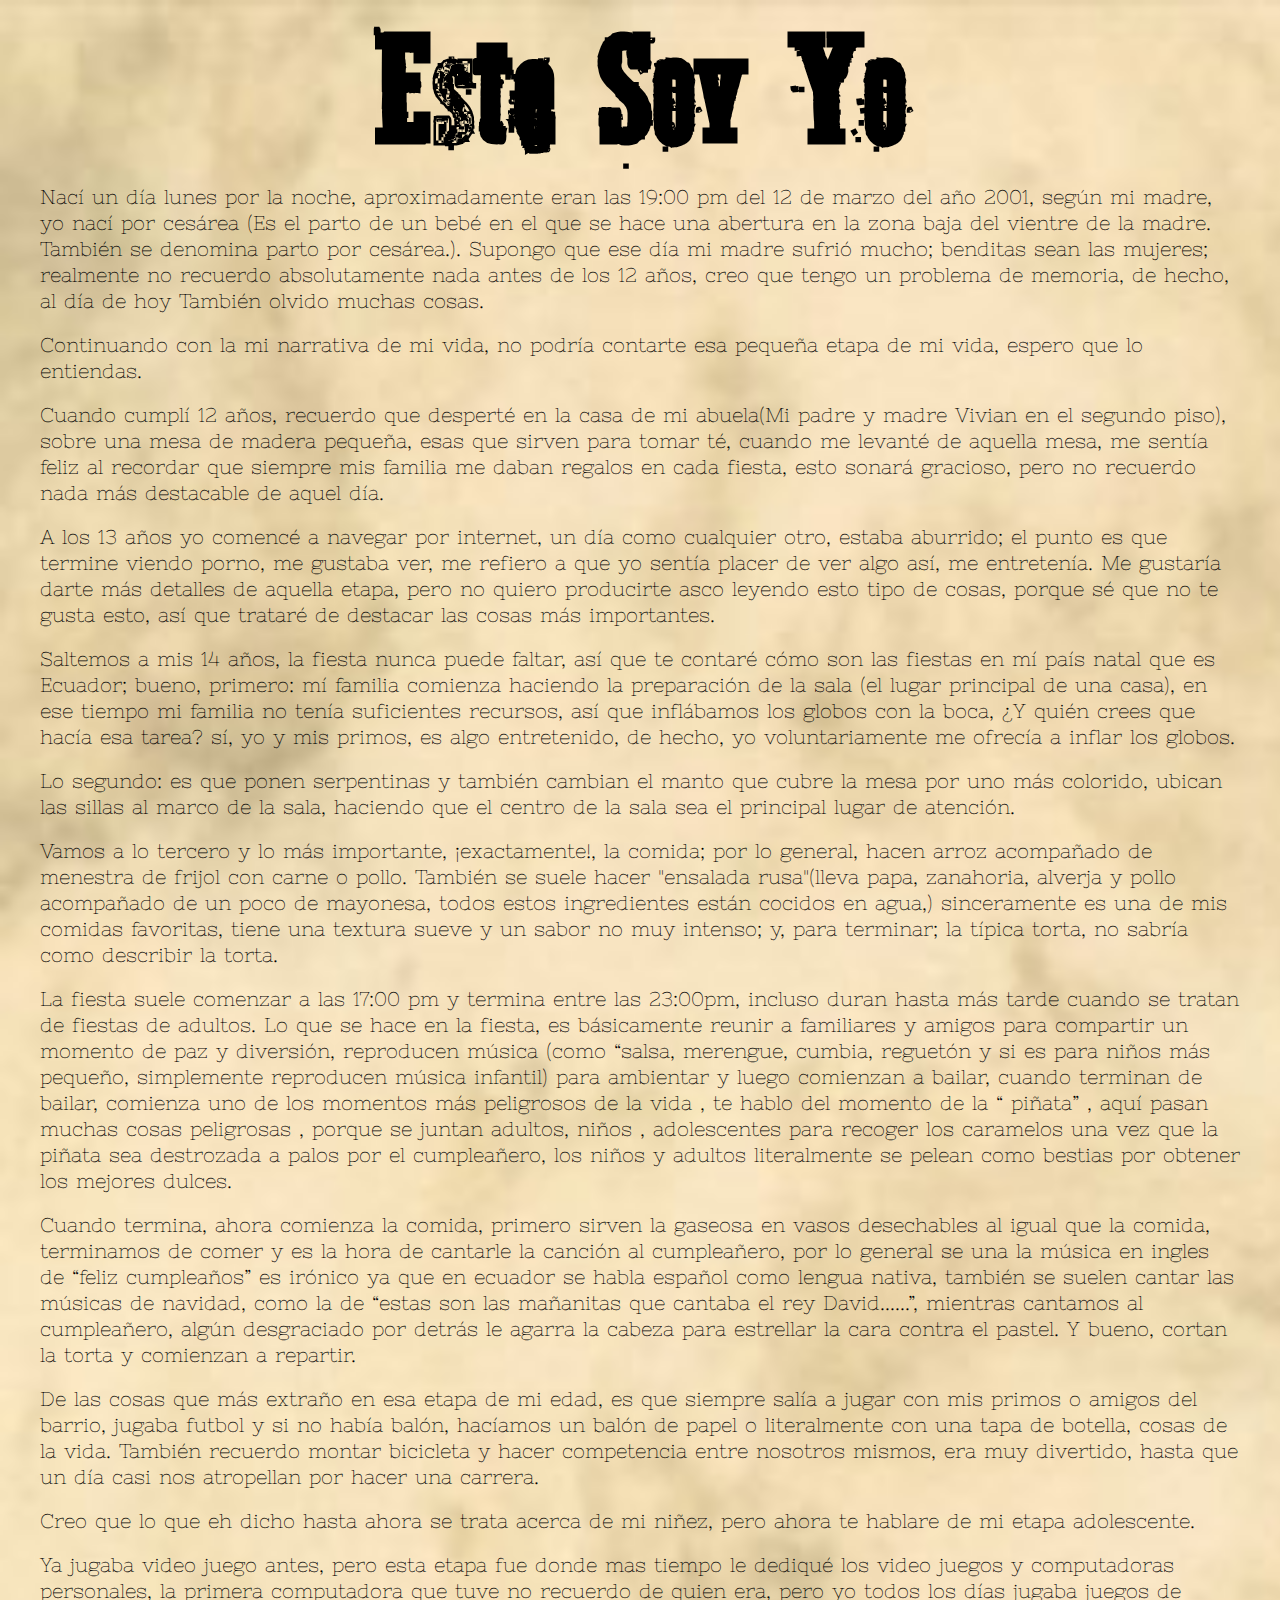
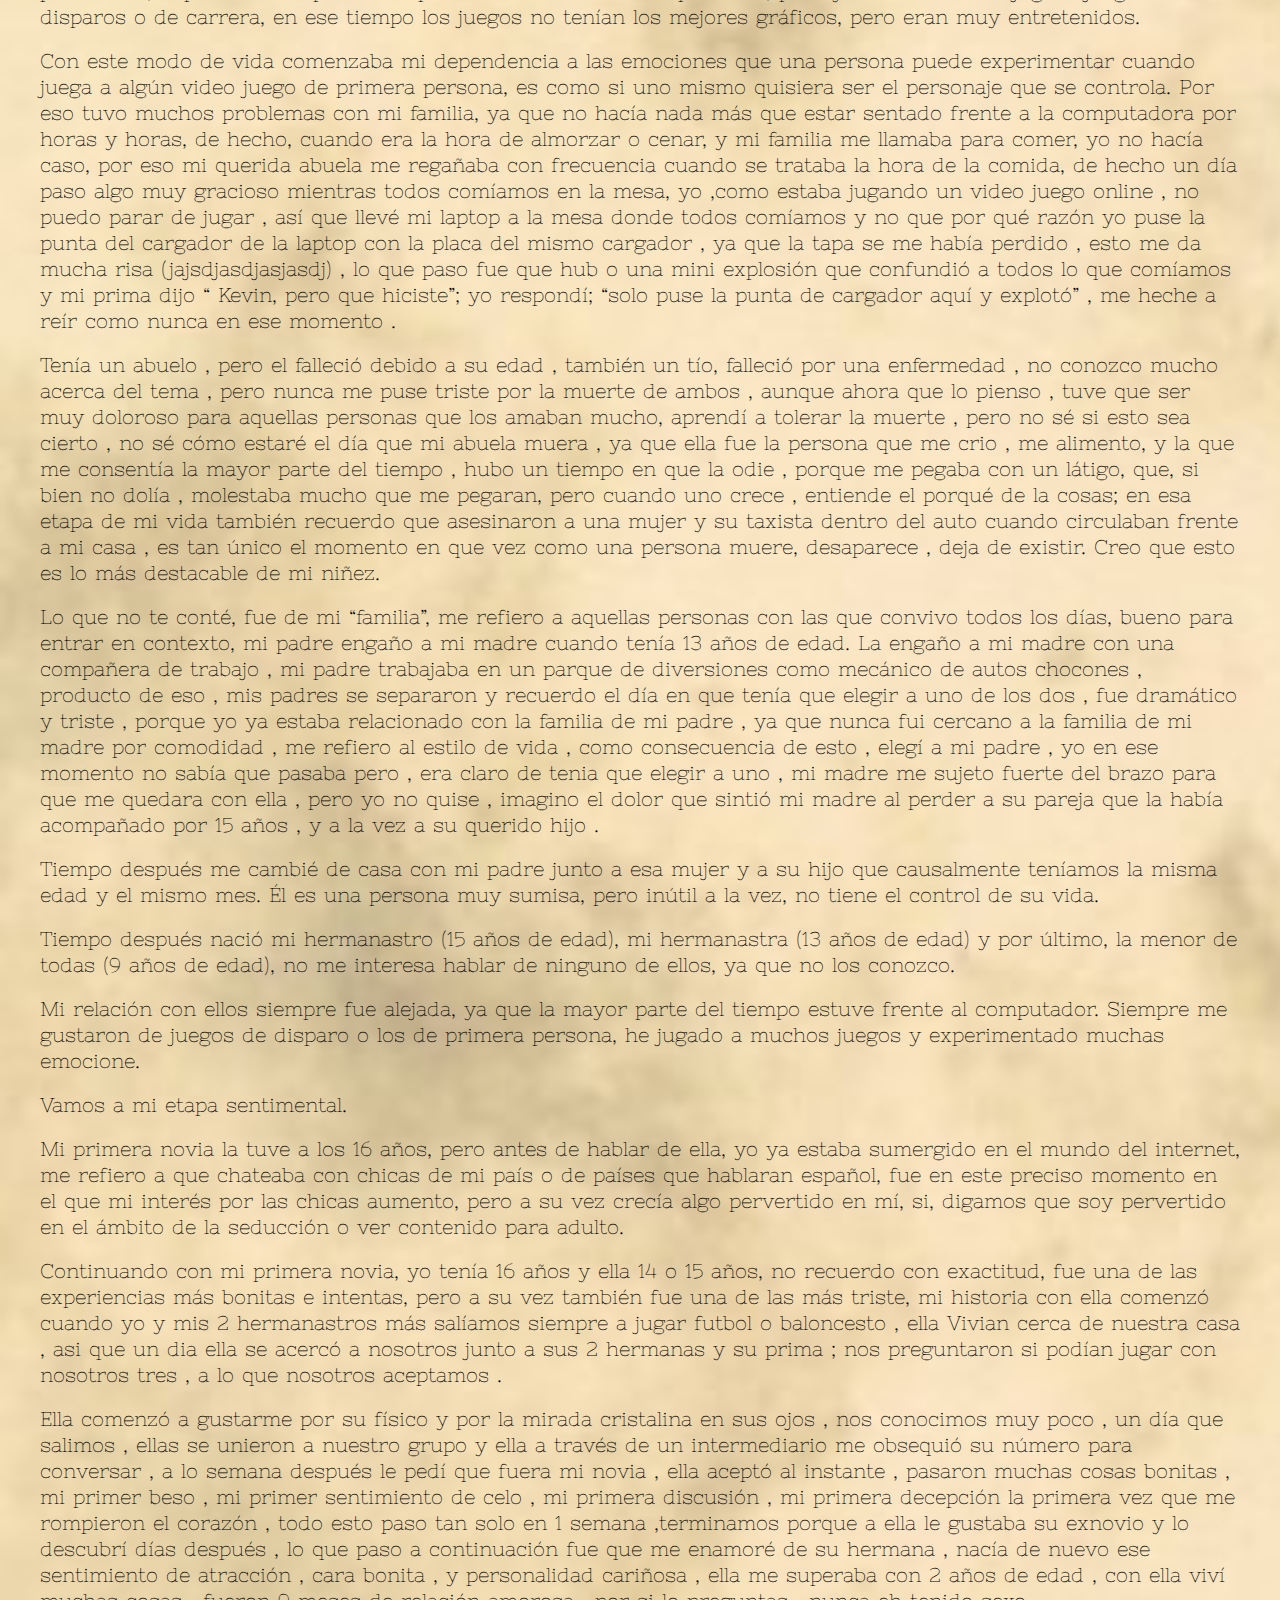
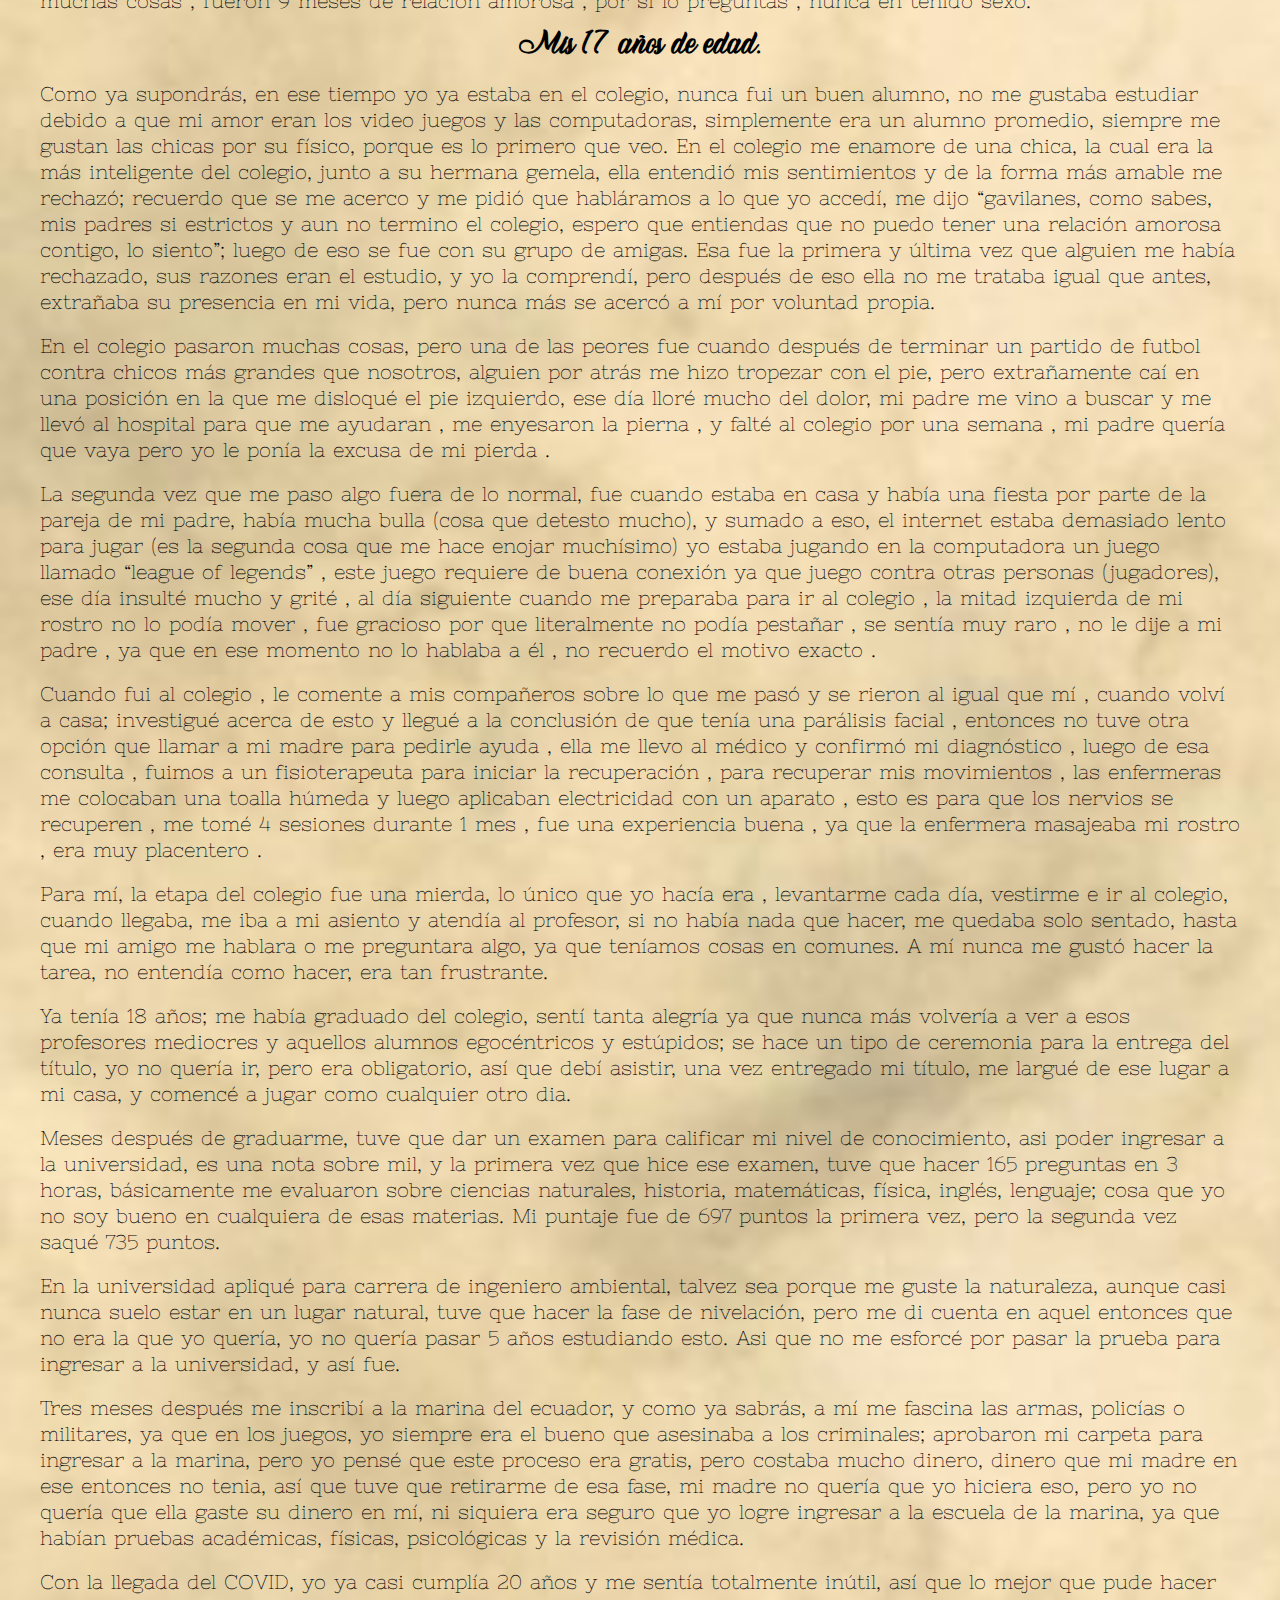
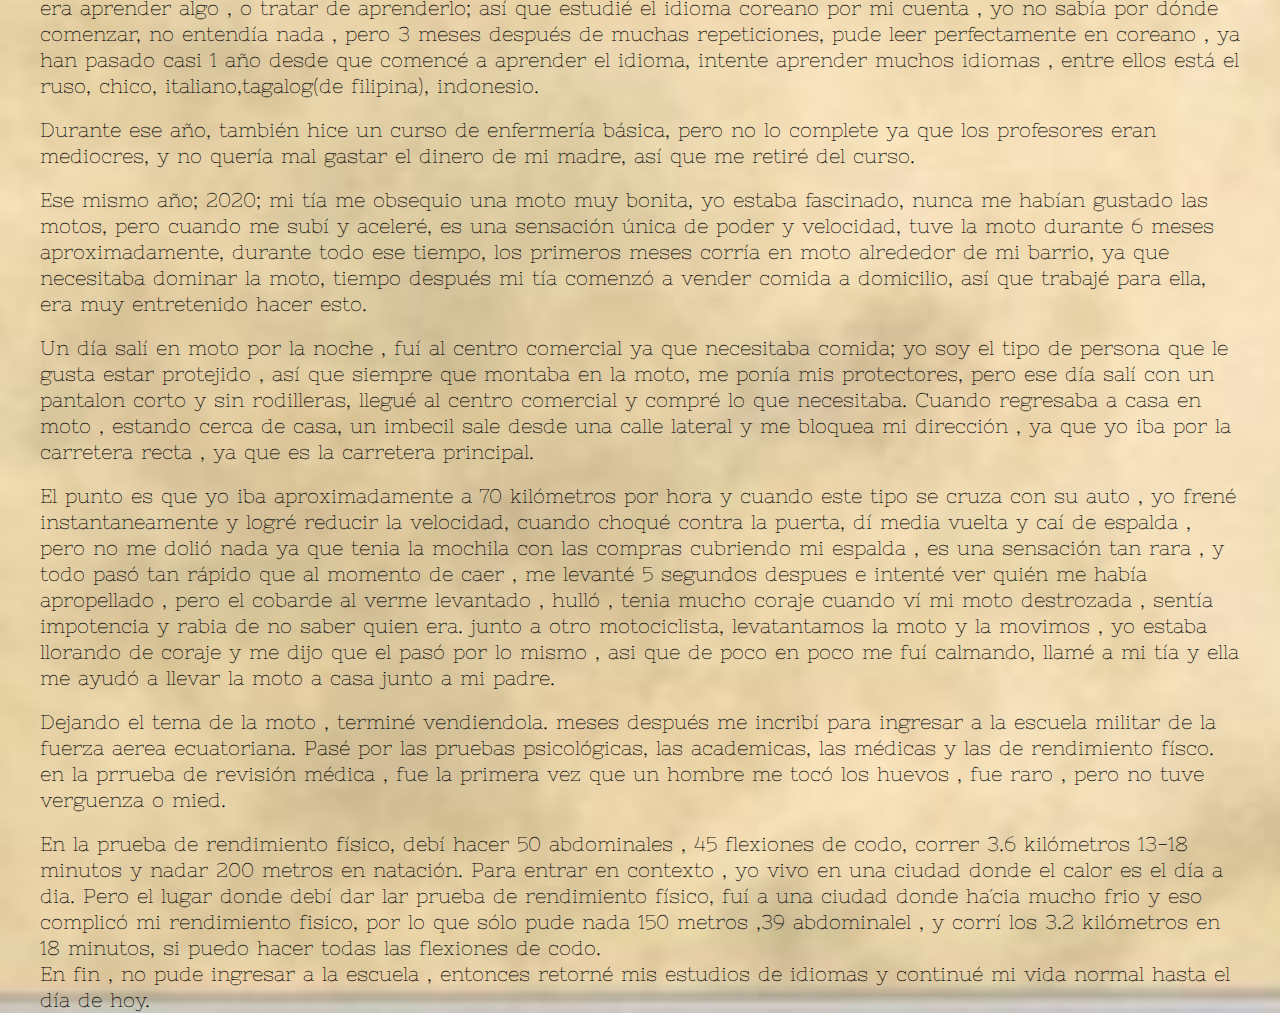
<file: index.html>
<!DOCTYPE html>
<html lang="es,en" dir="ltr">

<head>
  <meta charset="UTF-8">
  <meta name="viewport" content="width=device-width, initial-scale=1.0">
  <meta name="keywords" content="biografía">
  <meta name="robots">
  <meta name="description" content="Aquí te cuento mi vida">
  <meta name="googlebot" content="translate">
  <meta <name="google" content="nositelinkssearchbox">
  <title>This is me</title>
  <meta name="google" content="pagereadaloud">
  <link rel="stylesheet" href="../css_file/style.css">

</head>

<body>
  <div class="title">
    <header>
      <h1>Este Soy Yo</h1>
    </header>
  </div>

  <div class="parrafo">

    <p>
      Nací un día lunes por la noche, aproximadamente eran las 19:00 pm del 12 de marzo del año 2001, según mi madre, yo nací por cesárea (Es el parto de un bebé en el que se hace una abertura en la zona baja del vientre de la madre. También se
      denomina parto por cesárea.).
      Supongo que ese día mi madre sufrió mucho; benditas sean las mujeres; realmente no recuerdo absolutamente nada antes de los 12 años, creo que tengo un problema de memoria, de hecho, al día de hoy También olvido muchas cosas.
    </p>
    <br>
    <p>
      Continuando con la mi narrativa de mi vida, no podría contarte esa pequeña etapa de mi vida, espero que lo entiendas.
    </p>
    <br>
    <p>
      Cuando cumplí 12 años, recuerdo que desperté en la casa de mi abuela(Mi padre y madre Vivian en el segundo piso), sobre una mesa de madera pequeña, esas que sirven para tomar té, cuando me levanté de aquella
      mesa, me sentía feliz al recordar que siempre mis familia me daban regalos en cada fiesta, esto sonará gracioso, pero no recuerdo nada más destacable de aquel día.
    </p>
    <br>
    <p>
      A los 13 años yo comencé a navegar por internet, un día como cualquier otro, estaba aburrido; el punto es que termine viendo porno, me gustaba ver, me refiero a que yo sentía placer de ver algo así, me entretenía.
      Me gustaría darte más detalles de aquella etapa, pero no quiero producirte asco leyendo esto tipo de cosas, porque sé que no te gusta esto, así que trataré de destacar las cosas más importantes.
    </p>
    <br>
    <p>
      Saltemos a mis 14 años, la fiesta nunca puede faltar, así que te contaré cómo son las fiestas en mí país natal que es Ecuador; bueno, primero: mí familia comienza haciendo la
      preparación de la sala (el lugar principal de una casa), en ese tiempo mi familia no tenía suficientes recursos, así que inflábamos los globos con la boca, ¿Y quién crees que hacía esa tarea? sí, yo y mis primos, es algo entretenido, de hecho,
      yo voluntariamente me ofrecía a inflar los globos.
    </p>
    <br>
    <p>
      Lo segundo: es que ponen serpentinas y también cambian el manto que cubre la mesa por uno más colorido, ubican las sillas al marco de la sala, haciendo que el centro de la sala sea el principal lugar de atención.
    </p>
    <br>
    <p>
      Vamos a lo tercero y lo más importante, ¡exactamente!, la comida; por lo general, hacen arroz acompañado de menestra de frijol con carne o pollo. También se suele hacer "ensalada rusa"(lleva papa, zanahoria, alverja y pollo acompañado de un
      poco de mayonesa, todos estos ingredientes están cocidos en agua,) sinceramente es una de mis comidas favoritas, tiene una textura sueve y un sabor no muy intenso; y, para terminar; la típica torta, no sabría como describir la torta.
    </p>
    <br>
    <p>
      La fiesta suele comenzar a las 17:00 pm y termina entre las 23:00pm, incluso duran hasta más tarde cuando se tratan de fiestas de adultos. Lo que se hace en la fiesta, es básicamente reunir a familiares y amigos para compartir un momento de paz
      y diversión, reproducen música (como “salsa, merengue, cumbia, reguetón y si es para niños más pequeño, simplemente reproducen música infantil) para ambientar y luego comienzan a bailar, cuando terminan de bailar, comienza uno de los momentos
      más peligrosos de la vida , te hablo del momento de la “ piñata” , aquí pasan muchas cosas peligrosas , porque se juntan adultos, niños , adolescentes para recoger los caramelos una vez que la piñata sea destrozada a palos por el cumpleañero,
      los niños y adultos literalmente se pelean como bestias por obtener los mejores dulces.
    </p>
    <br>
    <p>
      Cuando termina, ahora comienza la comida, primero sirven la gaseosa en vasos desechables al igual que la comida, terminamos de comer y es la hora de cantarle la canción al cumpleañero, por lo general se una la música en ingles de “feliz
      cumpleaños” es irónico ya que en ecuador se habla español como lengua nativa, también se suelen cantar las músicas de navidad, como la de “estas son las mañanitas que cantaba el rey David......”, mientras cantamos al cumpleañero, algún
      desgraciado
      por detrás le agarra la cabeza para estrellar la cara contra el pastel. Y bueno, cortan la torta y comienzan a repartir.
    </p>
    <br>
    <p>
      De las cosas que más extraño en esa etapa de mi edad, es que siempre salía a jugar con mis primos o amigos del barrio, jugaba futbol y si no había balón, hacíamos un balón de papel o literalmente con una tapa de botella, cosas de la vida.
      También recuerdo montar bicicleta y hacer competencia entre nosotros mismos, era muy divertido, hasta que un día casi nos atropellan por hacer una carrera.
    </p>
    <br>
    <p>
      Creo que lo que eh dicho hasta ahora se trata acerca de mi niñez, pero ahora te hablare de mi etapa adolescente.
    </p>
    <br>
    <p>
      Ya jugaba video juego antes, pero esta etapa fue donde mas tiempo le dediqué los video juegos y computadoras personales, la primera computadora que tuve no recuerdo de quien era, pero yo todos los días jugaba juegos de disparos o de carrera, en
      ese tiempo los juegos no tenían los mejores
      gráficos, pero eran muy entretenidos.
    </p>
    <br>
    <p>
      Con este modo de vida comenzaba mi dependencia a las emociones que una persona puede experimentar cuando juega a algún video juego de primera persona, es como si uno mismo quisiera ser el personaje que se controla. Por eso
      tuvo muchos problemas con mi familia, ya que no hacía nada más que estar sentado frente a la computadora por horas y horas, de hecho, cuando era la hora de almorzar o cenar, y mi familia me llamaba para comer, yo no hacía caso, por eso mi
      querida abuela me regañaba con frecuencia cuando se trataba la hora de la comida, de hecho un día paso algo muy gracioso mientras todos comíamos en la mesa, yo ,como estaba jugando un video juego online , no puedo parar de jugar , así que llevé
      mi laptop a la mesa donde todos comíamos y no que por qué razón yo puse la punta del cargador de la laptop con la placa del mismo cargador , ya que la tapa se me había perdido , esto me da mucha risa (jajsdjasdjasjasdj) , lo que paso fue que
      hub
      o una mini explosión que confundió a todos lo que comíamos y mi prima dijo “ Kevin, pero que hiciste”; yo respondí; “solo puse la punta de cargador aquí y explotó” , me heche a reír como nunca en ese momento .
    </p>
    <br>
    <p>
      Tenía un abuelo , pero el falleció debido a su edad , también un tío, falleció por una enfermedad , no conozco mucho acerca del tema , pero nunca me puse triste por la muerte de ambos , aunque ahora que lo pienso , tuve que ser muy doloroso
      para aquellas personas que los amaban mucho, aprendí a tolerar la muerte , pero no sé si esto sea cierto , no sé cómo estaré el día que mi abuela muera , ya que ella fue la persona que me crio , me alimento, y la que me consentía la mayor parte
      del tiempo , hubo un tiempo en que la odie , porque me pegaba con un látigo, que, si bien no dolía , molestaba mucho que me pegaran, pero cuando uno crece , entiende el porqué de la cosas; en esa etapa de mi vida también recuerdo que asesinaron
      a una mujer y su taxista dentro del auto cuando circulaban frente a mi casa , es tan único el momento en que vez como una persona muere, desaparece , deja de existir. Creo que esto es lo más destacable de mi niñez.
    </p>
    <br>
    <p>
      Lo que no te conté, fue de mi “familia”, me refiero a aquellas personas con las que convivo todos los días, bueno para entrar en contexto, mi padre engaño a mi madre cuando tenía 13 años de edad. La engaño a mi madre con una compañera de
      trabajo , mi padre trabajaba en un parque de diversiones como mecánico de autos chocones , producto de eso , mis padres se separaron y recuerdo el día en que tenía que elegir a uno de los dos , fue dramático y triste , porque yo ya estaba
      relacionado con la familia de mi padre , ya que nunca fui cercano a la familia de mi madre por comodidad , me refiero al estilo de vida , como consecuencia de esto , elegí a mi padre , yo en ese momento no sabía que pasaba pero , era claro de
      tenia que elegir a uno , mi madre me sujeto fuerte del brazo para que me quedara con ella , pero yo no quise , imagino el dolor que sintió mi madre al perder a su pareja que la había acompañado por 15 años , y a la vez a su querido hijo .
    </p>
    <br>
    <p>
      Tiempo después me cambié de casa con mi padre junto a esa mujer y a su hijo que causalmente teníamos la misma edad y el mismo mes. Él es una persona muy sumisa, pero inútil a la vez, no tiene el control de su vida.
    </p>
    <br>
    <p>
      Tiempo después nació mi hermanastro (15 años de edad), mi hermanastra (13 años de edad) y por último, la menor de todas (9 años de edad), no me interesa hablar de ninguno de ellos, ya que no los conozco.
    </p>
    <br>
    <p>
      Mi relación con ellos siempre fue alejada, ya que la mayor parte del tiempo estuve frente al computador. Siempre me gustaron de juegos de disparo o los de primera persona, he jugado a muchos juegos y experimentado muchas emocione.
    </p>
    <br>
    <p>
      Vamos a mi etapa sentimental.
    </p>
    <br>
    <p>
      Mi primera novia la tuve a los 16 años, pero antes de hablar de ella, yo ya estaba sumergido en el mundo del internet, me refiero a que chateaba con chicas de mi país o de países que hablaran español, fue en este preciso momento en el que mi
      interés por las chicas aumento, pero a su vez crecía algo pervertido en mí, si, digamos que soy pervertido en el ámbito de la seducción o ver contenido para adulto.
    </p>
    <br>
    <p>
      Continuando con mi primera novia, yo tenía 16 años y ella 14 o 15 años, no recuerdo con exactitud, fue una de las experiencias más bonitas e intentas, pero a su vez también fue una de las más triste, mi historia con ella comenzó cuando yo y mis
      2 hermanastros más salíamos siempre a jugar futbol o baloncesto , ella Vivian cerca de nuestra casa , asi que un dia ella se acercó a nosotros junto a sus 2 hermanas y su prima ; nos preguntaron si podían jugar con nosotros tres , a lo que
      nosotros aceptamos .
    </p>
    <br>
    <p>
      Ella comenzó a gustarme por su físico y por la mirada cristalina en sus ojos , nos conocimos muy poco , un día que salimos , ellas se unieron a nuestro grupo y ella a través de un intermediario me obsequió su número para conversar , a lo semana
      después le pedí que fuera mi novia , ella aceptó al instante , pasaron muchas cosas bonitas , mi primer beso , mi primer sentimiento de celo , mi primera discusión , mi primera decepción la primera vez que me rompieron el corazón , todo esto
      paso tan solo en 1 semana ,terminamos porque a ella le gustaba su exnovio y lo descubrí días después , lo que paso a continuación fue que me enamoré de su hermana , nacía de nuevo ese sentimiento de atracción , cara bonita , y personalidad
      cariñosa , ella me superaba con 2 años de edad , con ella viví muchas cosas , fueron 9 meses de relación amorosa , por si lo preguntas , nunca eh tenido sexo.
    </p>
    <br>
    <p>
    <h3>Mis 17 años de edad.</h3>
    <br>
    <p>
      Como ya supondrás, en ese tiempo yo ya estaba en el colegio, nunca fui un buen alumno, no me gustaba estudiar debido a que mi amor eran los video juegos y las computadoras, simplemente era un alumno promedio, siempre me gustan las chicas por su
      físico, porque es lo primero que veo. En el colegio me enamore de una chica, la cual era la más inteligente del colegio, junto a su hermana gemela, ella entendió mis sentimientos y de la forma más amable me rechazó; recuerdo que se me acerco y
      me pidió que habláramos a lo que yo accedí, me dijo “gavilanes, como sabes, mis padres si estrictos y aun no termino el colegio, espero que entiendas que no puedo tener una relación amorosa contigo, lo siento”; luego de eso se fue con su grupo
      de amigas. Esa fue la primera y última vez que alguien me había rechazado, sus razones eran el estudio, y yo la comprendí, pero después de eso ella no me trataba igual que antes, extrañaba su presencia en mi vida, pero nunca más se acercó a mí
      por voluntad propia.
    </p>
    <br>
    <p>
      En el colegio pasaron muchas cosas, pero una de las peores fue cuando después de terminar un partido de futbol contra chicos más grandes que nosotros, alguien por atrás me hizo tropezar con el pie, pero extrañamente caí en una posición en la
      que me disloqué el pie izquierdo, ese día lloré mucho del dolor, mi padre me vino a buscar y me llevó al hospital para que me ayudaran , me enyesaron la pierna , y falté al colegio por una semana , mi padre quería que vaya pero yo le ponía la
      excusa de mi pierda .
    </p>
    <br>
    <p>
      La segunda vez que me paso algo fuera de lo normal, fue cuando estaba en casa y había una fiesta por parte de la pareja de mi padre, había mucha bulla (cosa que detesto mucho), y sumado a eso, el internet estaba demasiado lento para jugar (es
      la segunda cosa que me hace enojar muchísimo) yo estaba jugando en la computadora un juego llamado “league of legends” , este juego requiere de buena conexión ya que juego contra otras personas (jugadores), ese día insulté mucho y grité , al
      día siguiente cuando me preparaba para ir al colegio , la mitad izquierda de mi rostro no lo podía mover , fue gracioso por que literalmente no podía pestañar , se sentía muy raro , no le dije a mi padre , ya que en ese momento no lo hablaba a
      él , no recuerdo el motivo exacto .
    </p>
    <br>
    <p>
      Cuando fui al colegio , le comente a mis compañeros sobre lo que me pasó y se rieron al igual que mí , cuando volví a casa; investigué acerca de esto y llegué a la conclusión de que tenía una parálisis facial , entonces no tuve otra opción que
      llamar a mi madre para pedirle ayuda , ella me llevo al médico y confirmó mi diagnóstico , luego de esa consulta , fuimos a un fisioterapeuta para iniciar la recuperación , para recuperar mis movimientos , las enfermeras me colocaban una toalla
      húmeda y luego aplicaban electricidad con un aparato , esto es para que los nervios se recuperen , me tomé 4 sesiones durante 1 mes , fue una experiencia buena , ya que la enfermera masajeaba mi rostro , era muy placentero .
    </p>
    <br>
    <p>
      Para mí, la etapa del colegio fue una mierda, lo único que yo hacía era , levantarme cada día, vestirme e ir al colegio, cuando llegaba, me iba a mi asiento y atendía al profesor, si no había nada que hacer, me quedaba solo sentado, hasta que
      mi amigo me hablara o me preguntara algo, ya que teníamos cosas en comunes. A mí nunca me gustó hacer la tarea, no entendía como hacer, era tan frustrante.
    </p>
    <br>
    <p>
      Ya tenía 18 años; me había graduado del colegio, sentí tanta alegría ya que nunca más volvería a ver a esos profesores mediocres y aquellos alumnos egocéntricos y estúpidos; se hace un tipo de ceremonia para la entrega del título, yo no quería
      ir, pero era obligatorio, así que debí asistir, una vez entregado mi título, me largué de ese lugar a mi casa, y comencé a jugar como cualquier otro dia.
    </p>
    <br>
    <p>
      Meses después de graduarme, tuve que dar un examen para calificar mi nivel de conocimiento, asi poder ingresar a la universidad, es una nota sobre mil, y la primera vez que hice ese examen, tuve que hacer 165 preguntas en 3 horas, básicamente
      me evaluaron sobre ciencias naturales, historia, matemáticas, física, inglés, lenguaje; cosa que yo no soy bueno en cualquiera de esas materias. Mi puntaje fue de 697 puntos la primera vez, pero la segunda vez saqué 735 puntos.
    </p>
    <br>
    <p>
      En la universidad apliqué para carrera de ingeniero ambiental, talvez sea porque me guste la naturaleza, aunque casi nunca suelo estar en un lugar natural, tuve que hacer la fase de nivelación, pero me di cuenta en aquel entonces que no era la
      que yo quería, yo no quería pasar 5 años estudiando esto. Asi que no me esforcé por pasar la prueba para ingresar a la universidad, y así fue.
    </p>
    <br>
    <p>
      Tres meses después me inscribí a la marina del ecuador, y como ya sabrás, a mí me fascina las armas, policías o militares, ya que en los juegos, yo siempre era el bueno que asesinaba a los criminales; aprobaron mi carpeta para ingresar a la
      marina, pero yo pensé que este proceso era gratis, pero costaba mucho dinero, dinero que mi madre en ese entonces no tenia, así que tuve que retirarme de esa fase, mi madre no quería que yo hiciera eso, pero yo no quería que ella gaste su
      dinero en mí, ni siquiera era seguro que yo logre ingresar a la escuela de la marina, ya que habían pruebas académicas, físicas, psicológicas y la revisión médica.
    </p>
    <br>
    <p>
      Con la llegada del COVID, yo ya casi cumplía 20 años y me sentía totalmente inútil, así que lo mejor que pude hacer era aprender algo , o tratar de aprenderlo; así que estudié el idioma coreano por mi cuenta , yo no sabía por dónde comenzar, no
      entendía nada , pero 3 meses después de muchas repeticiones, pude leer perfectamente en coreano , ya han pasado casi 1 año desde que comencé a aprender el idioma, intente aprender muchos idiomas , entre ellos está el ruso, chico,
      italiano,tagalog(de filipina), indonesio.
    </p>
    <br>
    <p>
      Durante ese año, también hice un curso de enfermería básica, pero no lo complete ya que los profesores eran mediocres, y no quería mal gastar el dinero de mi madre, así que me retiré del curso.
    </p>
    <br>
    <p>
      Ese mismo año; 2020; mi tía me obsequio una moto muy bonita, yo estaba fascinado, nunca me habían gustado las motos, pero cuando me subí y aceleré, es una sensación única de poder y velocidad, tuve la moto durante 6 meses aproximadamente,
      durante todo ese tiempo, los primeros meses corría en moto alrededor de mi barrio, ya que necesitaba dominar la moto, tiempo después mi tía comenzó a vender comida a domicilio, así que trabajé para ella, era muy entretenido hacer esto.
    </p>
    <br>
    <p>
      Un día salí en moto por la noche , fuí al centro comercial ya que necesitaba comida; yo soy el tipo de persona que le gusta estar protejido , así que siempre que montaba en la moto, me ponía mis protectores, pero ese día salí con un pantalon
      corto y sin rodilleras,
      llegué al centro comercial y compré lo que necesitaba. Cuando regresaba a casa en moto , estando cerca de casa, un imbecil sale desde una calle lateral y me bloquea mi dirección , ya que yo iba por la carretera recta , ya que es la carretera
      principal.
    </p>
    <br>
    <p>
      El punto es que yo iba aproximadamente a 70 kilómetros por hora y cuando este tipo se cruza con su auto , yo frené instantaneamente y logré reducir la velocidad, cuando choqué contra la puerta, dí media vuelta y caí de espalda , pero no me
      dolió nada ya que tenia la mochila con las compras cubriendo mi espalda , es una sensación
      tan rara , y todo pasó tan rápido que al momento de caer , me levanté 5 segundos despues e intenté ver quién me había apropellado , pero el cobarde al verme levantado , hulló , tenia mucho coraje cuando ví mi moto destrozada
      , sentía impotencia y rabia de no saber quien era. junto a otro motociclista, levatantamos la moto y la movimos , yo estaba llorando de coraje y me dijo que el pasó por lo mismo , asi que de poco en poco me fuí calmando, llamé a mi tía y ella
      me ayudó a llevar la moto a casa junto a mi padre.
    </p>
      <br>
      <p>
      Dejando el tema de la moto , terminé vendiendola. meses después me incribí para ingresar a la escuela militar de la fuerza aerea ecuatoriana. Pasé por las pruebas psicológicas, las academicas, las médicas y las de rendimiento físco.
      en la prrueba de revisión médica , fue la primera vez que un hombre me tocó los huevos , fue raro , pero no tuve verguenza o mied.
    </p>
    <br>
    <p>
      En la prueba de rendimiento físico, debí hacer 50 abdominales , 45 flexiones de codo, correr 3.6 kilómetros 13-18 minutos y nadar 200 metros en natación. Para entrar en contexto , yo vivo en una ciudad donde el calor es el día a dia. Pero el lugar donde debí dar lar prueba
      de rendimiento físico, fuí a una ciudad donde ha´cia mucho frio y eso complicó mi rendimiento fisico, por lo que sólo pude nada 150 metros ,39 abdominalel , y corrí los 3.2 kilómetros en 18 minutos, si puedo hacer todas las flexiones de codo.
    </P>
    <p>
      En fin , no pude ingresar a la escuela , entonces retorné mis estudios de idiomas y continué mi vida normal hasta el día de hoy.
    </p>
  </div>

</body>

</html>
</file>
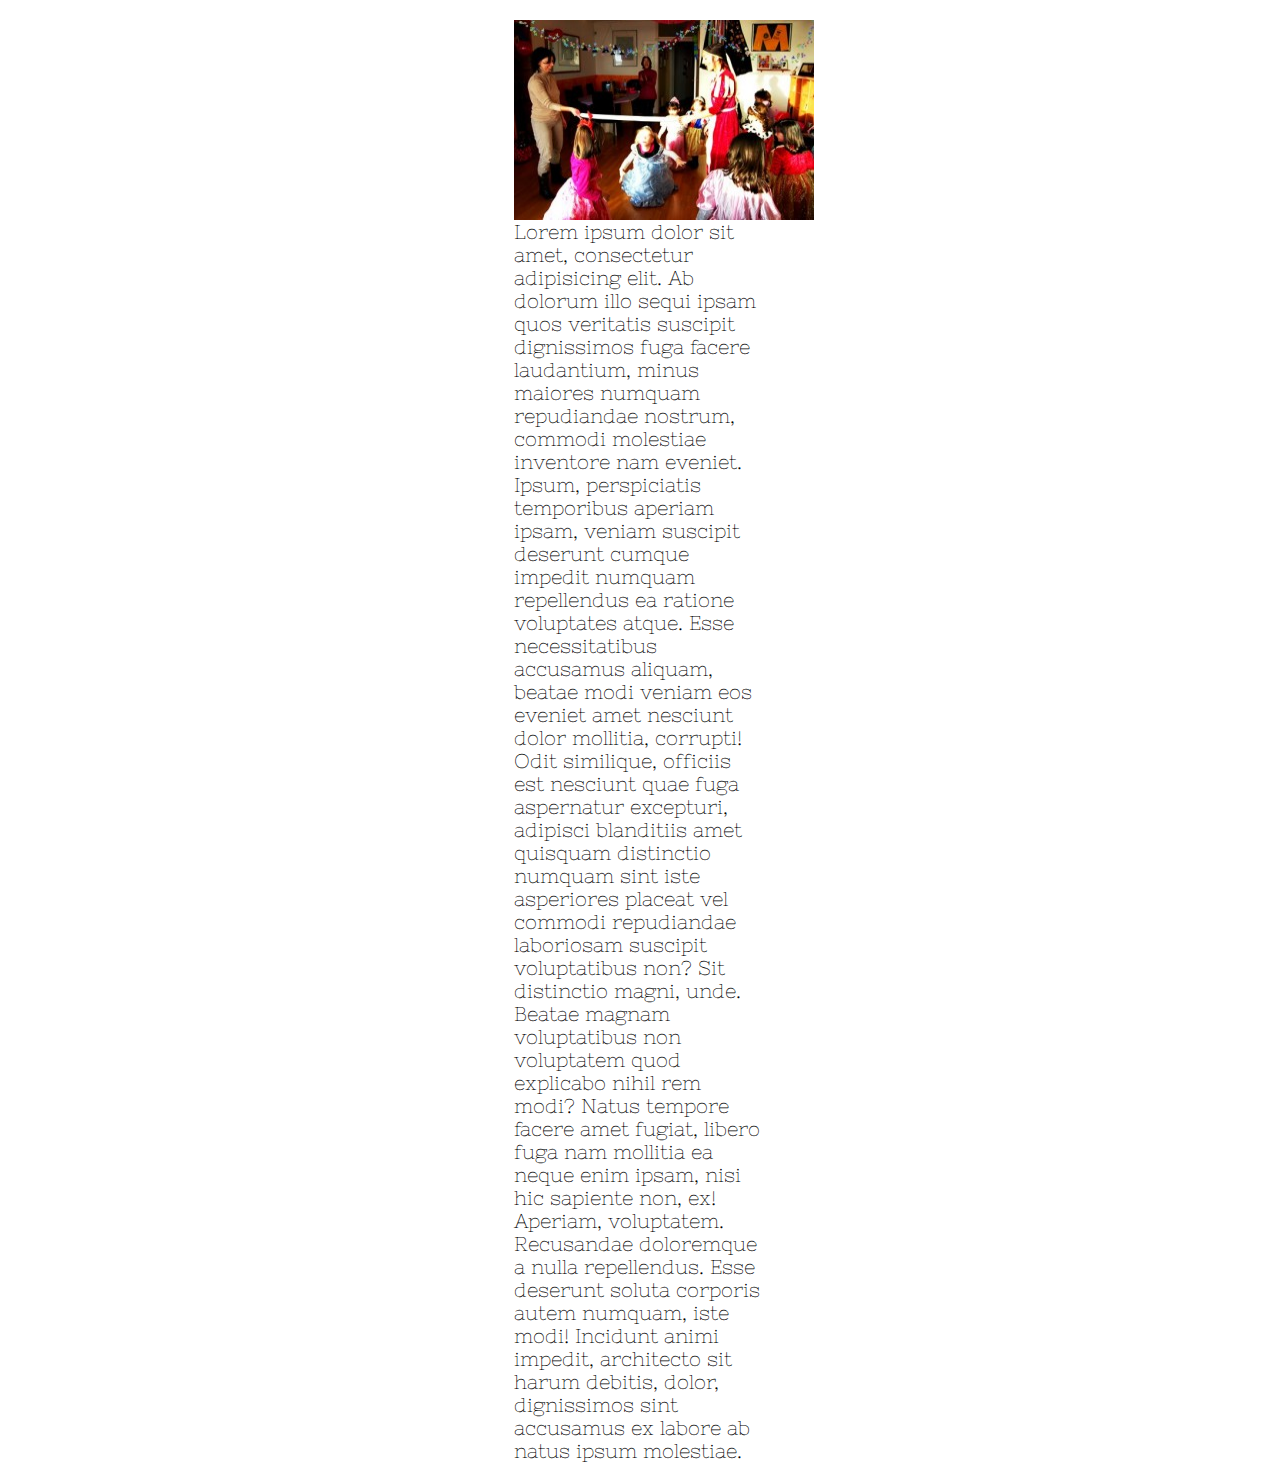
<file: html_file/aa.html>
<!DOCTYPE html>
<html lang="en">
<head>
  <meta charset="UTF-8">
  <meta name="viewport" content="width=device-width, initial-scale=1.0">
  <link rel="stylesheet" href="../css_file/aaa.css">
  <title>Document</title>
</head>
<body>
  <div class="prueba">
    <img src="../images/game_party.jpg" alt="">
    <p>Lorem ipsum dolor sit amet, consectetur adipisicing elit. Ab dolorum illo sequi ipsam quos veritatis suscipit dignissimos fuga facere laudantium, minus maiores numquam repudiandae nostrum, commodi molestiae inventore nam eveniet.
    Ipsum, perspiciatis temporibus aperiam ipsam, veniam suscipit deserunt cumque impedit numquam repellendus ea ratione voluptates atque. Esse necessitatibus accusamus aliquam, beatae modi veniam eos eveniet amet nesciunt dolor mollitia, corrupti!
    Odit similique, officiis est nesciunt quae fuga aspernatur excepturi, adipisci blanditiis amet quisquam distinctio numquam sint iste asperiores placeat vel commodi repudiandae laboriosam suscipit voluptatibus non? Sit distinctio magni, unde.
    Beatae magnam voluptatibus non voluptatem quod explicabo nihil rem modi? Natus tempore facere amet fugiat, libero fuga nam mollitia ea neque enim ipsam, nisi hic sapiente non, ex! Aperiam, voluptatem.
    Recusandae doloremque a nulla repellendus. Esse deserunt soluta corporis autem numquam, iste modi! Incidunt animi impedit, architecto sit harum debitis, dolor, dignissimos sint accusamus ex labore ab natus ipsum molestiae.</p>
  </div>

</body>
</html>
</file>
<file: css_file/style.css>
*{
  margin: 0;
  padding: 0;
  box-sizing: border-box;
}


body
{
  background-image: url(../images/background_basic4.jpg);
  background-size: cover;
  background-repeat: no-repeat;
  background-attachment: scroll;
}

@font-face {
  font-family: subh3;
  src: url(../font_style/font_sub1.otf);
}

@font-face
{
  font-family: title;
  src:url(../font_style/Western.woff);
}
@font-face
{
  font-family: parrafo;
  src: url(../font_style/font_p4.ttf);
}

.title
{
  font-family: title;
  font-size: 5em;
  margin: 0;
  padding: 0;
  text-align: center;
  font-size: 5em;
}


.parrafo p
  {
  font-family: parrafo;
  font-size: 20px;
  word-spacing: 2px;
  line-height: 1.3em;
  width: 60em;
  margin: auto;

}
.parrafo h3{
  font-family: subh3;
  font-size: 35px;
  font-weight: 2px;
  text-align: center;
}
</file>
<file: css_file/aaa.css>
*{
  margin: 0
  padding: 0;
  box-sizing: border-box;
}

.prueba{
  width: 20%;
  max-width: 1000px;
  margin: auto;
}
.prueba img {
  height: 200px;
  width: 300px;
  float: left;
}

@font-face
 {
  font-family: parrafo;
  src: url(../font_style/font_p4.ttf);
}

.prueba p{
  font-family: parrafo;
  font-size: 20px;
}
</file>
